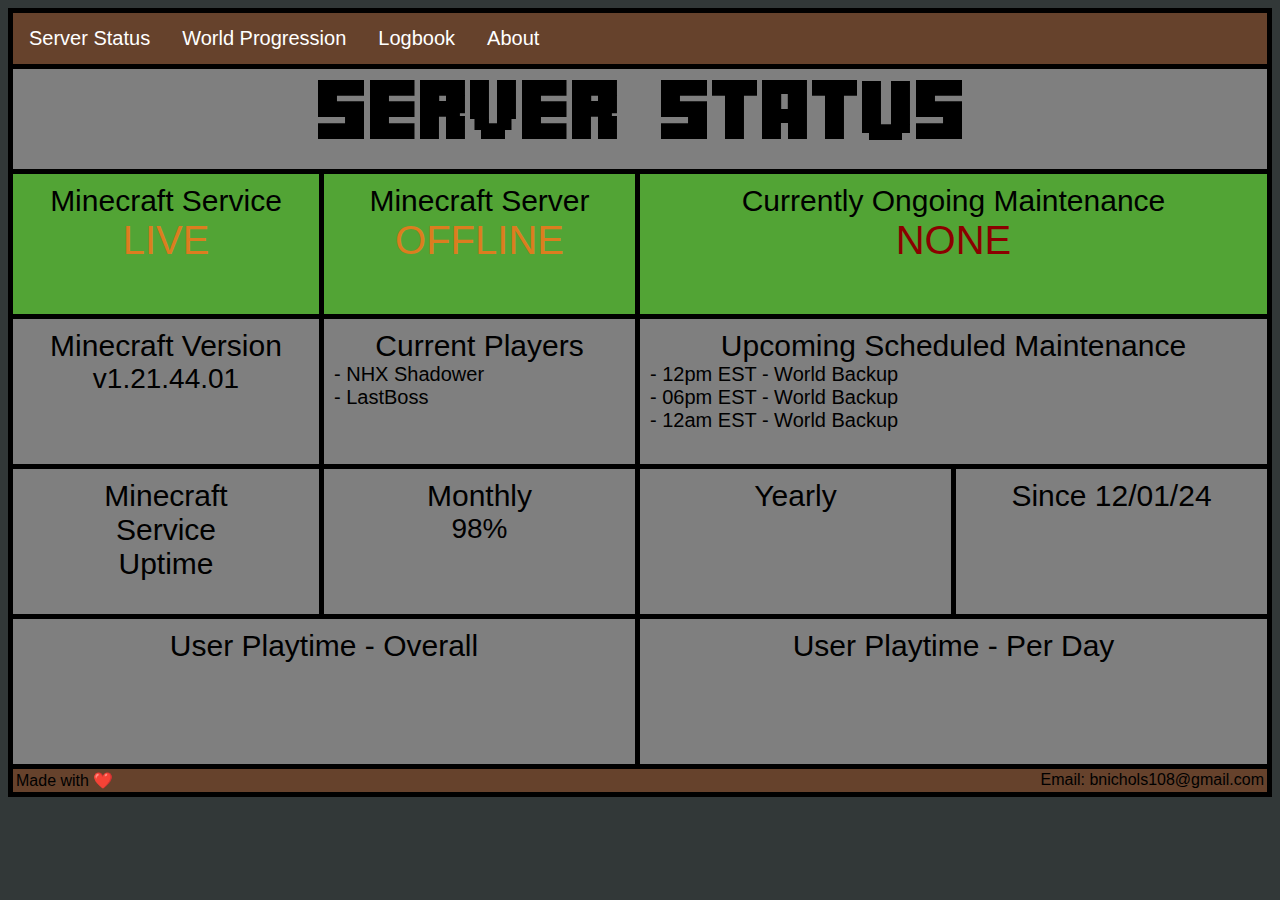
<file: website-minecraft-server/index.html>
<!DOCTYPE html>
<html>
<head>
    <link href="css/styles.css" rel="stylesheet">
    <title>NightHawks Minecraft Server</title>
    <script type="text/javascript" src="js/index.js"></script>
    <link rel="icon" type="image/x-icon" href="images/favicon.ico">

</head>
<body>
    <div class="topnav">
        <ul>
            <li><a href="index.html">Server Status</a></li>
            <li><a href="world-progression.html">World Progression</a></li>
            <li><a href="logbook.html">Logbook</a></li>
            <li><a href="about.html">About</a></li>
        </ul>
    </div>

    <div class="row">
        <div class="single-column-page-name">SERVER STATUS</div>
    </div>

    <div class="row">
        <div class="four-columns" style="border-style: solid;background-color:#52a435;">
            Minecraft Service
            <div class="orange-status-text" id="minecraft-service-status"></div>
        </div>
        <div class="four-columns" style="border-top-style: solid;border-right-style: solid;border-bottom-style: solid;background-color:#52a435;">
            Minecraft Server
            <div class="orange-status-text" id="minecraft-server-status"></div>
        </div>
        <div class="four-columns" style="border-top-style: solid;border-right-style: solid;border-bottom-style: solid;background-color:#52a435;width: 50%;">
            Currently Ongoing Maintenance
            <div class="red-status-text" id="ongoing-maintenance"></div>
        </div>
    </div>

    <div class="row">
        <div class="four-columns" style="border-left-style: solid;border-bottom-style: solid;border-right-style: solid;">
            Minecraft Version
            <div class="black-mid-status-text" id="minecraft-service-version"></div>
        </div>
        <div class="four-columns" style="border-bottom-style: solid;border-right-style: solid;">
            Current Players
            <div class="black-smaller-left-status-text" id="current-players"></div>
        </div>
        <div class="four-columns" style="border-bottom-style: solid;border-right-style: solid;width: 50%;">
            Upcoming Scheduled Maintenance
            <div class="black-smaller-left-status-text" id="scheduled-maintenance"></div>
        </div>
    </div>

    <div class="row">
        <div class="four-columns" style="border-left-style: solid;border-bottom-style: solid;border-right-style: solid;">
            Minecraft
            <br>
            Service
            <br>
            Uptime
        </div>
        <div class="four-columns" style="border-bottom-style: solid;border-right-style: solid;">
            Monthly
            <div class="black-mid-status-text" id="minecraft-service-uptime-monthly"></div>
        </div>
        <div class="four-columns" style="border-bottom-style: solid;border-right-style: solid;">Yearly</div>
        <div class="four-columns" style="border-bottom-style: solid;border-right-style: solid;">Since 12/01/24</div>
    </div>

    <div class="row">
        <div class="two-columns" style="border-left-style: solid;border-bottom-style: solid;border-right-style: solid;">User Playtime - Overall</div>
        <div class="two-columns" style="border-bottom-style: solid;border-right-style: solid;">User Playtime - Per Day</div>
    </div>

    <div class="footer">
        Made with ❤️ 
        <div class="text-right">
            Email: bnichols108@gmail.com
        </div>  
    </div>

</body>
</html>
</file>
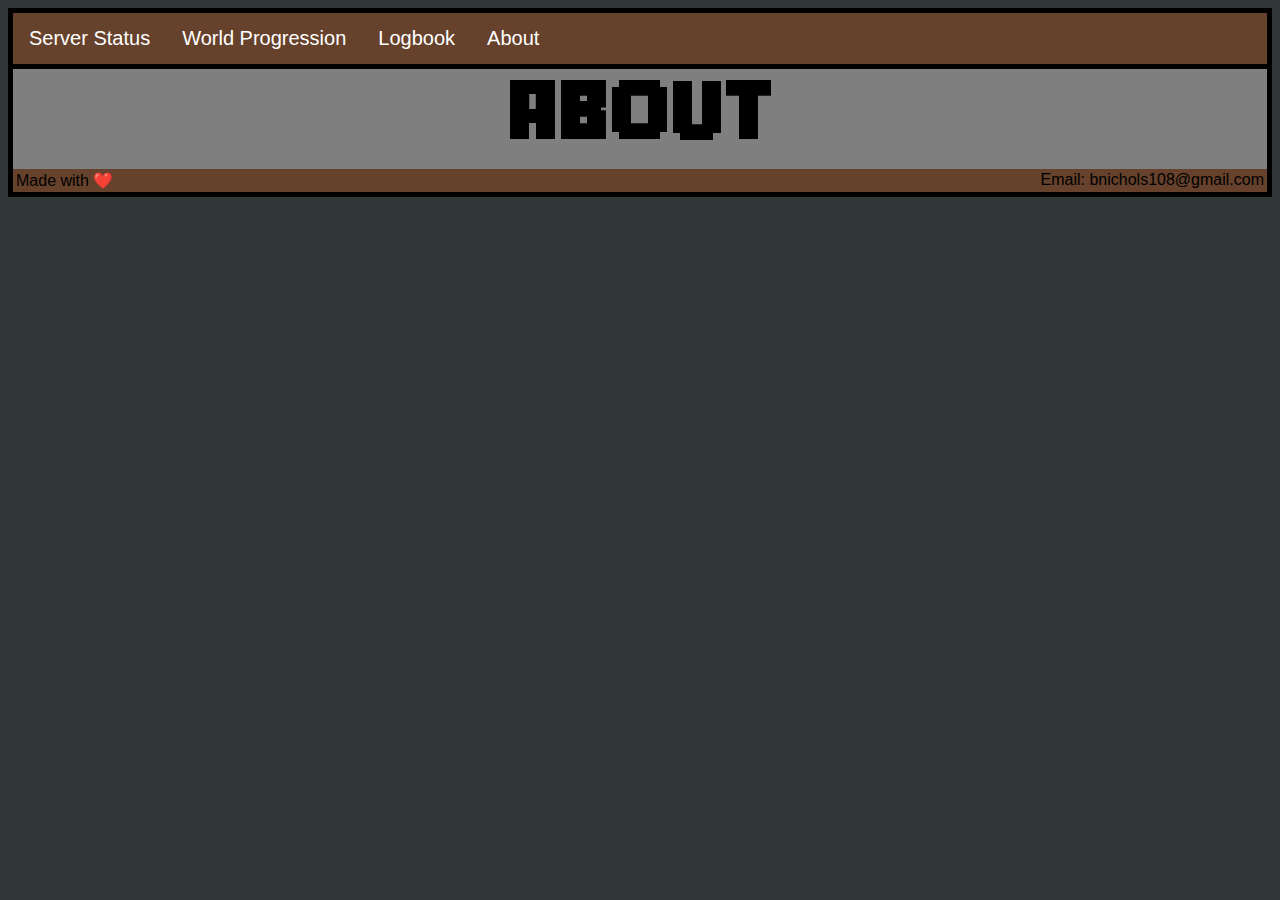
<file: website-minecraft-server/about.html>
<!DOCTYPE html>
<html>
<head>
    <link href="css/styles.css" rel="stylesheet">
    <title>NightHawks Minecraft Server</title>
    <link rel="icon" type="image/x-icon" href="images/favicon.ico">
</head>
<body>
    <div class="topnav">
        <ul>
            <li><a href="index.html">Server Status</a></li>
            <li><a href="world-progression.html">World Progression</a></li>
            <li><a href="logbook.html">Logbook</a></li>
            <li><a href="about.html">About</a></li>
        </ul>
    </div>

    <div class="row">
        <div class="single-column-page-name">ABOUT</div>
    </div>

    <div class="footer">
        Made with ❤️ 
        <div class="text-right">
            Email: bnichols108@gmail.com
        </div>  
    </div>
</body>
</html>
</file>
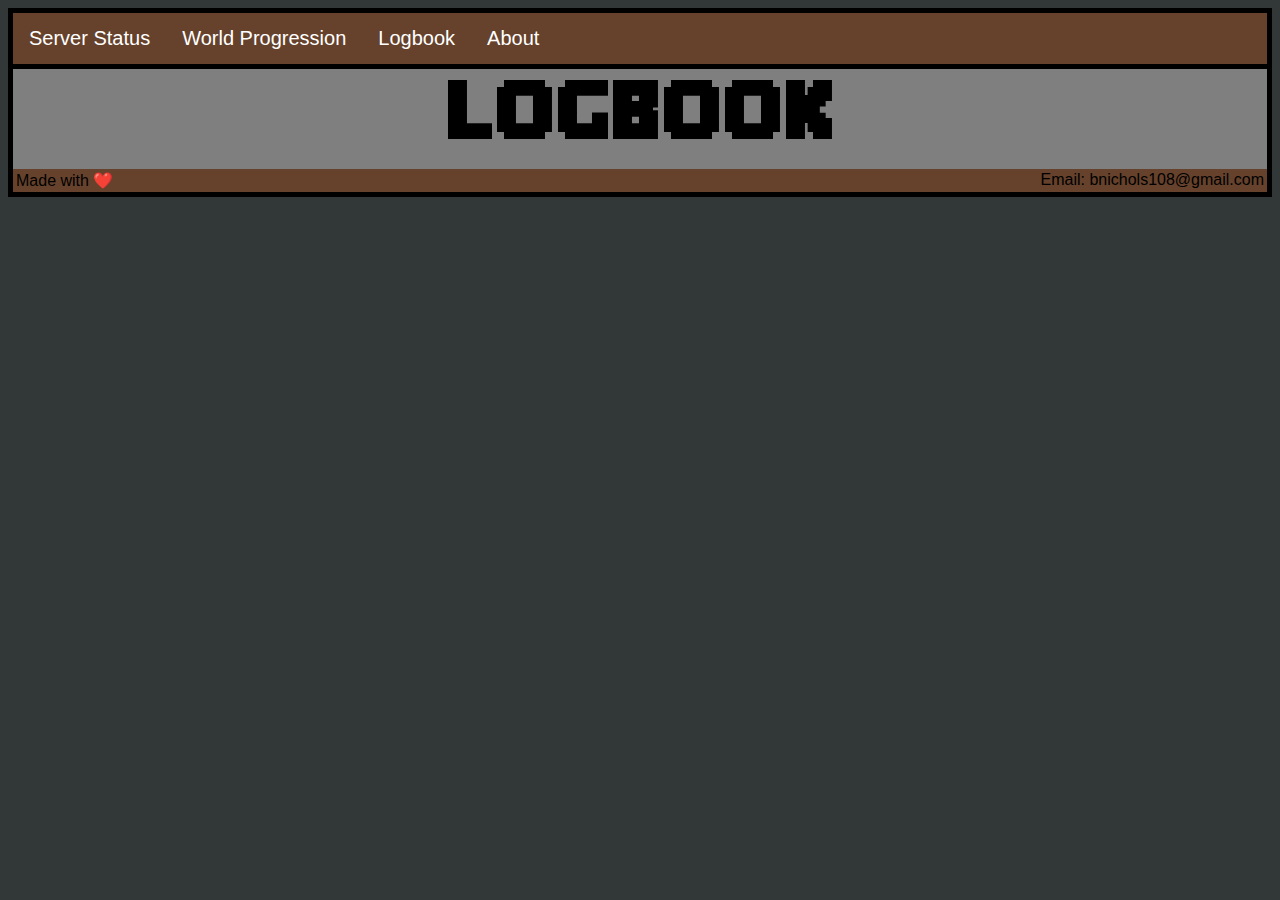
<file: website-minecraft-server/logbook.html>
<!DOCTYPE html>
<html>
<head>
    <link href="css/styles.css" rel="stylesheet">
    <title>NightHawks Minecraft Server</title>
    <link rel="icon" type="image/x-icon" href="images/favicon.ico">
</head>
<body>
    <div class="topnav">
        <ul>
            <li><a href="index.html">Server Status</a></li>
            <li><a href="world-progression.html">World Progression</a></li>
            <li><a href="logbook.html">Logbook</a></li>
            <li><a href="about.html">About</a></li>
        </ul>
    </div>

    <div class="row">
        <div class="single-column-page-name">LOGBOOK</div>
    </div>

    <div class="footer">
        Made with ❤️ 
        <div class="text-right">
            Email: bnichols108@gmail.com
        </div>  
    </div>
</body>
</html>
</file>
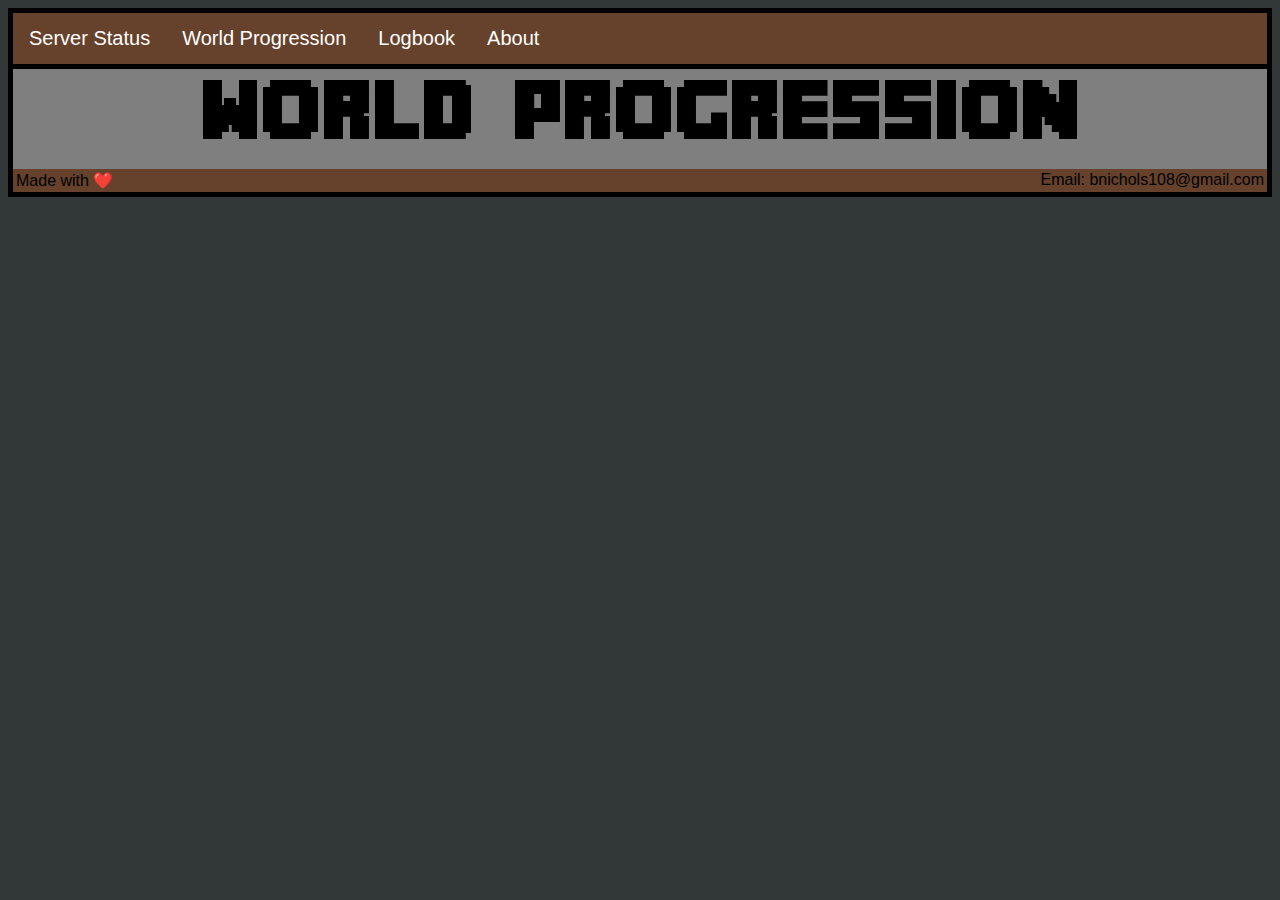
<file: website-minecraft-server/world-progression.html>
<!DOCTYPE html>
<html>
<head>
    <link href="css/styles.css" rel="stylesheet">
    <title>NightHawks Minecraft Server</title>
    <link rel="icon" type="image/x-icon" href="images/favicon.ico">
</head>
<body>
    <div class="topnav">
        <ul>
            <li><a href="index.html">Server Status</a></li>
            <li><a href="world-progression.html">World Progression</a></li>
            <li><a href="logbook.html">Logbook</a></li>
            <li><a href="about.html">About</a></li>
        </ul>
    </div>

    <div class="row">
        <div class="single-column-page-name">WORLD PROGRESSION</div>
    </div>


    <div class="footer">
        Made with ❤️ 
        <div class="text-right">
            Email: bnichols108@gmail.com
        </div>  
    </div>

</body>
</html>
</file>
<file: website-minecraft-server/css/styles.css>
@font-face
{
font-family: minecrafter;
src: url(../fonts/Minecrafter.Reg.ttf),
}

body {
    background-color: rgb(50, 56, 56);
}

* {
    box-sizing: border-box;
    font-family: Arial, Helvetica, sans-serif;
}

.topnav {
    background-color: #66422c;
    font-size: 20px;
    overflow: hidden;
    /* border-style: solid;
    border-width: 5px; */
    width: 100%;
    position: relative;
    border-style: solid;
    border-width: thick;
}

.topnav ul {
    list-style-type: none;
    margin: 0;
    padding: 0;
    overflow: hidden;
}

.topnav li {
    float: left;
    /* border-style: solid;
    border-width: 4px; */
}

.topnav li a {
    display: block;
    color: white;
    text-align: center;
    padding: 14px 16px;
    text-decoration: none;
}

/* .topnav li a:hover:not(.active) {
    background-color: #8b3d3d;
} */

/* .active {
    background-color: #04AA6D;
} */

.topnav li a:hover {
    background-color: #ae7a53;
}

/* Style the footer */
/* .footer {
    background-color: #66422c;
    padding: 10px;
    text-align: center;
    clear: both;
    position: relative;
    height: 200px;
    margin-top: -200px;
} */

.footer {
    position: relative;
    width: 100%;
    background-color: #66422c;
    text-align: left;
    overflow: hidden;
    border-left-style: solid;
    border-bottom-style: solid;
    border-right-style: solid;
    border-width: thick;
    padding-left: 3px;
    padding-top: 2px;
    padding-bottom: 2px;
}

.text-right {
    float: right;
    text-align: right;
    padding-right: 3px;
}

/* Create one column */
.single-column-page-name {
    float: left;
    width: 100%;
    padding: 10px;
    height: 100px; /* Should be removed. Only for demonstration */
    text-align: center;
    background-color:#7f7f7f;
    font-family: minecrafter;
    font-size: 75px;
    border-right-style: solid;
    border-left-style: solid;
    border-width: thick;
}

/* Create two equal columns that floats next to each other */
.two-columns {
    float: left;
    width: 50%;
    padding: 10px;
    height: 150px; /* Should be removed. Only for demonstration */
    background-color:#7f7f7f;
    border-width: thick;
    font-size: 30px;
    text-align: center;
}

/* Create three equal columns that floats next to each other */
.three-columns {
    float: left;
    width: 33.33%;
    padding: 10px;
    height: 150px; /* Should be removed. Only for demonstration */
    background-color:#7f7f7f;
    border-width: thick;
    font-size: 30px;
    text-align: center;
}

/* Create four equal columns that floats next to each other */
.four-columns {
    float: left;
    width: 25%;
    padding: 10px;
    height: 150px; /* Should be removed. Only for demonstration */
    background-color:#7f7f7f;
    border-width: thick;
    font-size: 30px;
    text-align: center;
}

/* Clear floats after the columns */
.row:after {
    content: "";
    display: table;
    clear: both;
}

.orange-status-text {
    color:#dc7d1f;
    font-size: 40px;
}

.red-status-text {
    color:#8B0000;
    font-size: 40px;
}

.black-mid-status-text {
    font-size: 28px;
}

.black-smaller-left-status-text {
    font-size: 20px;
    text-align: left;
}
</file>
